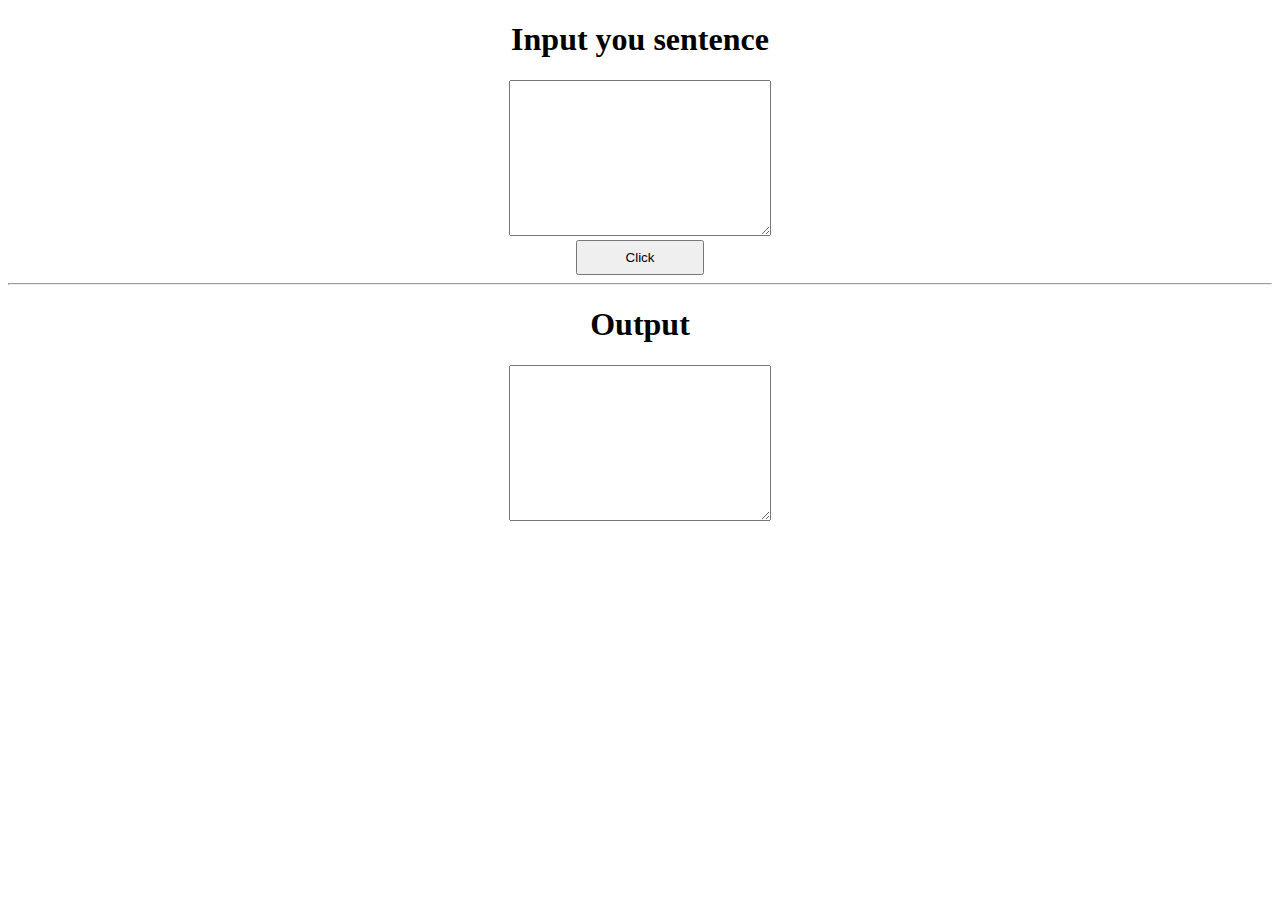
<file: index.html>
<!DOCTYPE html>
<html lang="en">

<head>
 <meta charset="UTF-8">
 <meta name="viewport" content="width=device-width, initial-scale=1.0">
 <link rel="stylesheet" href="style.css">
 <title>Document</title>
</head>

<body>
 <h1>Input you sentence</h1>
 <textarea name="" id="incomingText" cols="30" rows="10"></textarea>
 <br>
 <button onclick="scarmbleInit()">Click</button>
 <hr>
 <h1 id="outputText">Output</h1>
 <textarea name="" id="output" cols="30" rows="10"></textarea>
</body>
<script>
 function scram(str) {
  if (str.length >= 3) {
   return str.charAt(1) + str.charAt(0) + scram(str.substring(2))
  }
  return str
 }
 function scarmbleInit() {
  let strIn = document.getElementById('incomingText').value
  let res = strIn.split(' ');
  let out = ''
  for (let index = 0; index < res.length; index++) {
   if (res[index].length >= 3) {
    res[index] = res[index].charAt(0) + scram(res[index].substring(1))
   }
   out = out + ' '+ res[index]
  }

  document.getElementById('output').value = out
 }
</script>

</html>
</file>
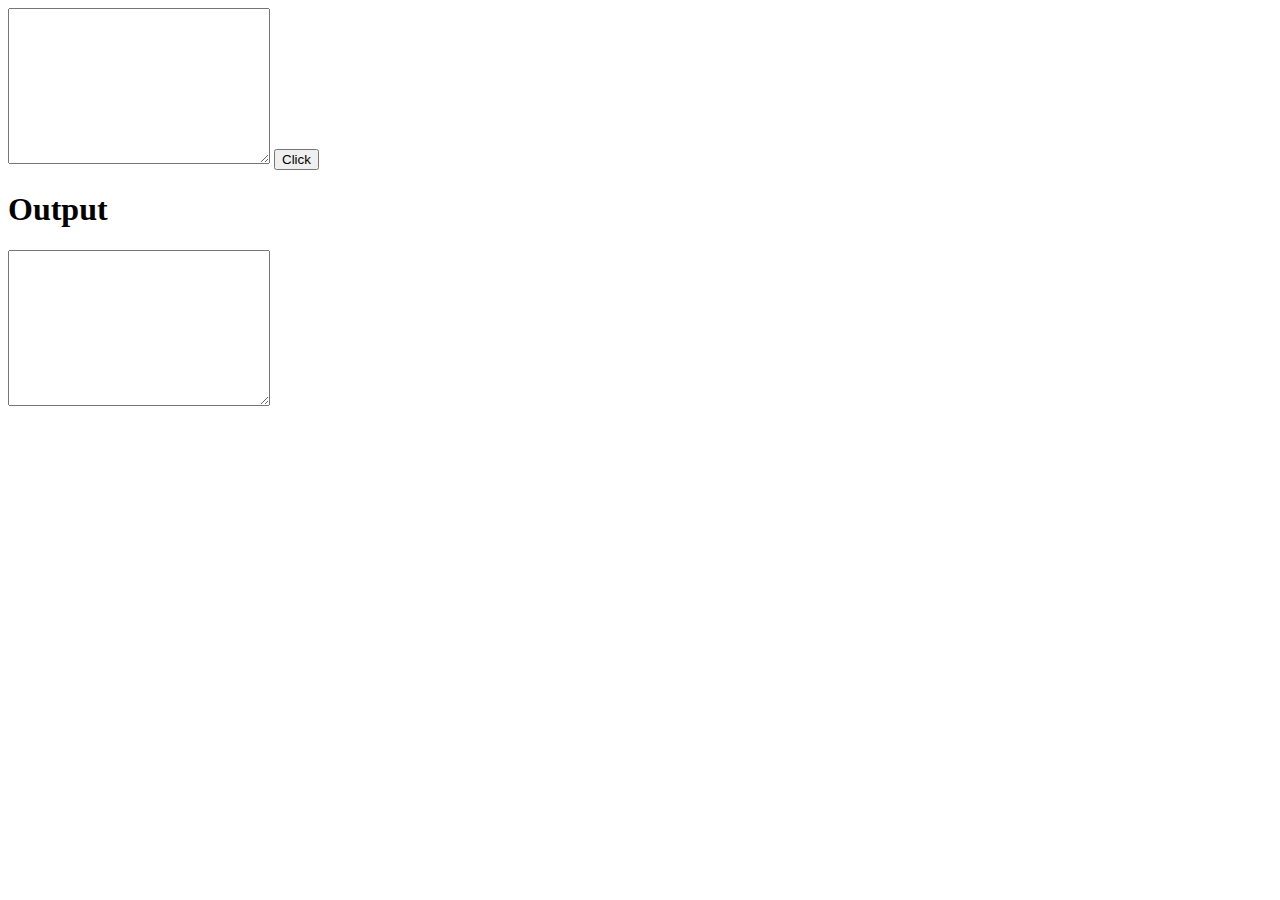
<file: makeJumbleSentense.html>
<!DOCTYPE html>
<html lang="en">

<head>
 <meta charset="UTF-8">
 <meta name="viewport" content="width=device-width, initial-scale=1.0">
 <title>Document</title>
</head>

<body>
 <textarea name="" id="incomingText" cols="30" rows="10"></textarea>
 <button onclick="scarmbleInit()">Click</button>
 <h1 id="outputText">Output</h1>
 <textarea name="" id="output" cols="30" rows="10"></textarea>
</body>
<script>
 function scram(str) {
  if (str.length > 3) {
   return str.charAt(1) + str.charAt(0) + scram(str.substring(2))
  }
  return str
 }
 function scarmbleInit() {
  let strIn = document.getElementById('incomingText').value
  let res = strIn.split(' ');
  let out = ''
  for (let index = 0; index < res.length; index++) {
   if (res[index].length > 3) {
    res[index] = res[index].charAt(0) + scram(res[index].substring(1))
   }
   out = out + ' '+ res[index]
  }

  document.getElementById('output').value = out
 }
</script>

</html>
</file>
<file: style.css>
body {
    text-align: center;
}

button {
    padding: 0.5rem 3rem 0.5rem 3rem;
}
</file>
